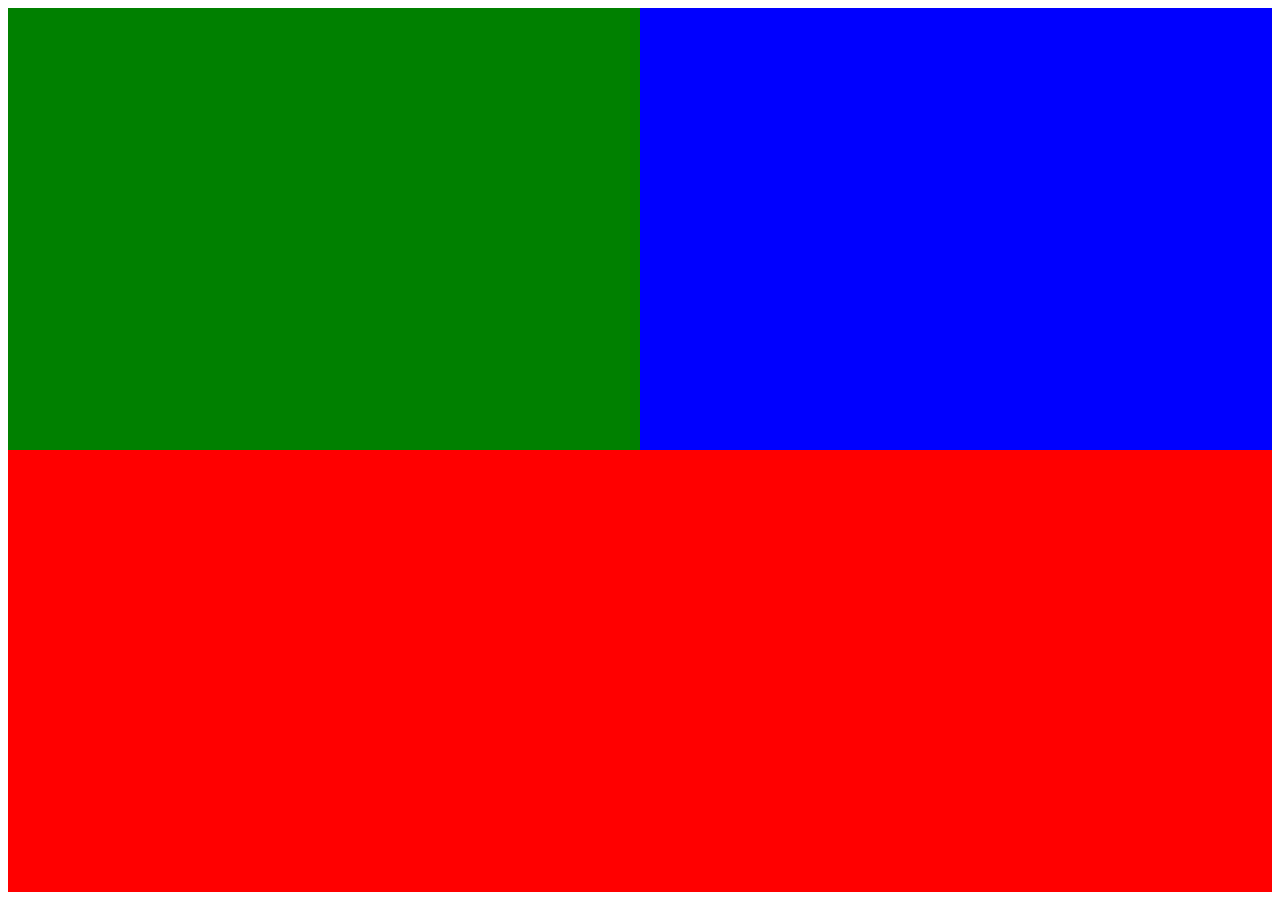
<file: Test Website 2/images/Index test.html>
<html>
<body>
    <div style="width: 50%; height: 50%; background-color: green; float:left;"></div>
    <div style="width: 50%; height: 50%; background-color: blue; float:right;"></div>
    <div style="width: 100%; height: 50%; background-color: red; clear:both"></div>
</body>
</html>
</file>
